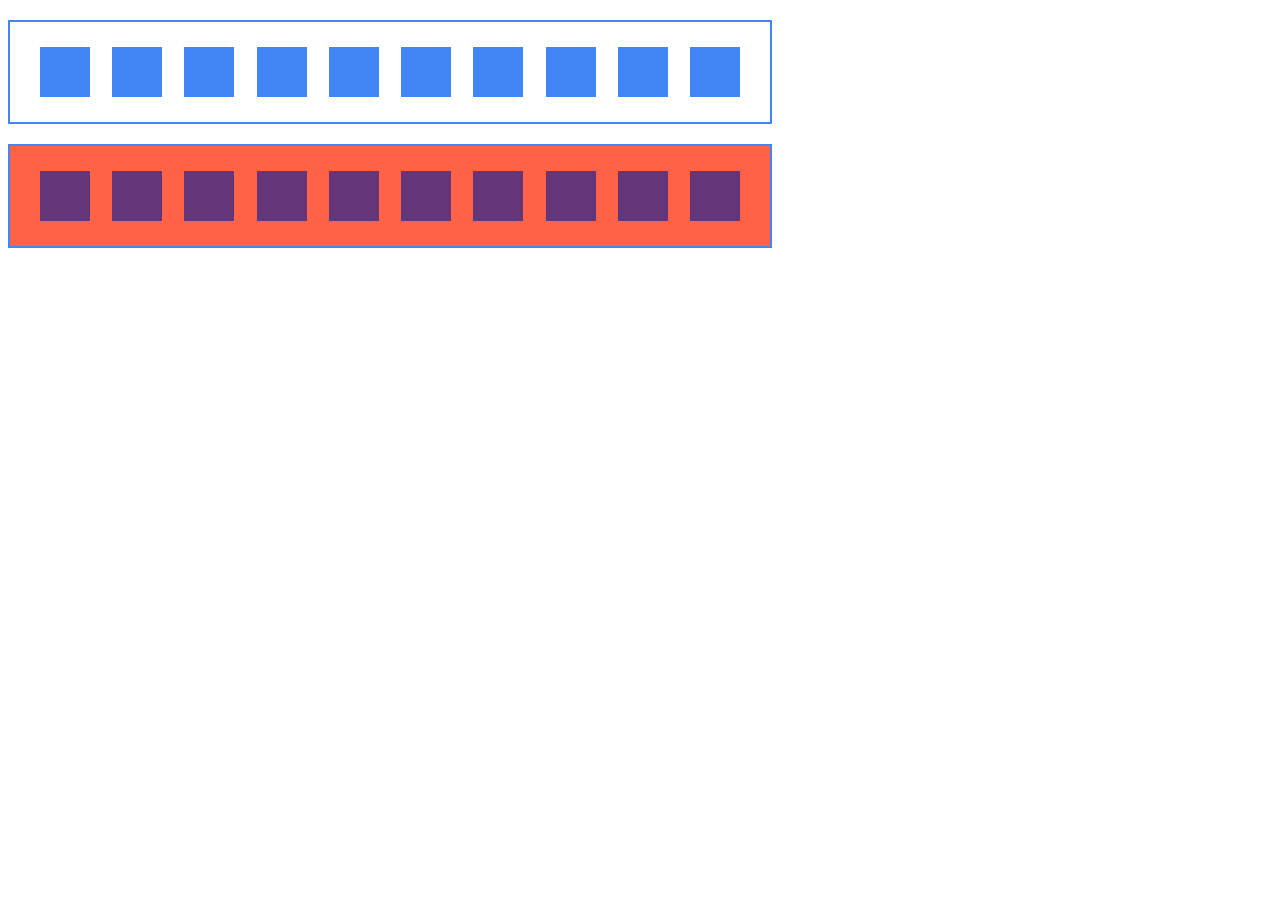
<file: 20 boxes/index.html>
<!DOCTYPE html>
<html lang="en">

<head>
  <meta charset="UTF-8">
  <meta name="viewport" content="width=device-width, initial-scale=1.0">
  <title>Document</title>
  <link rel="stylesheet" href="style.css">
</head>

<body>
  <div class="blue">
    <a href=""></a>
    <a href=""></a>
    <a href=""></a>
    <a href=""></a>
    <a href=""></a>
    <a href=""></a>
    <a href=""></a>
    <a href=""></a>
    <a href=""></a>
    <a href=""></a>
  </div>

  <div class="blue purple">
    <a href=""></a>
    <a href=""></a>
    <a href=""></a>
    <a href=""></a>
    <a href=""></a>
    <a href=""></a>
    <a href=""></a>
    <a href=""></a>
    <a href=""></a>
    <a href=""></a>
  </div>


</body>

</html>
</file>
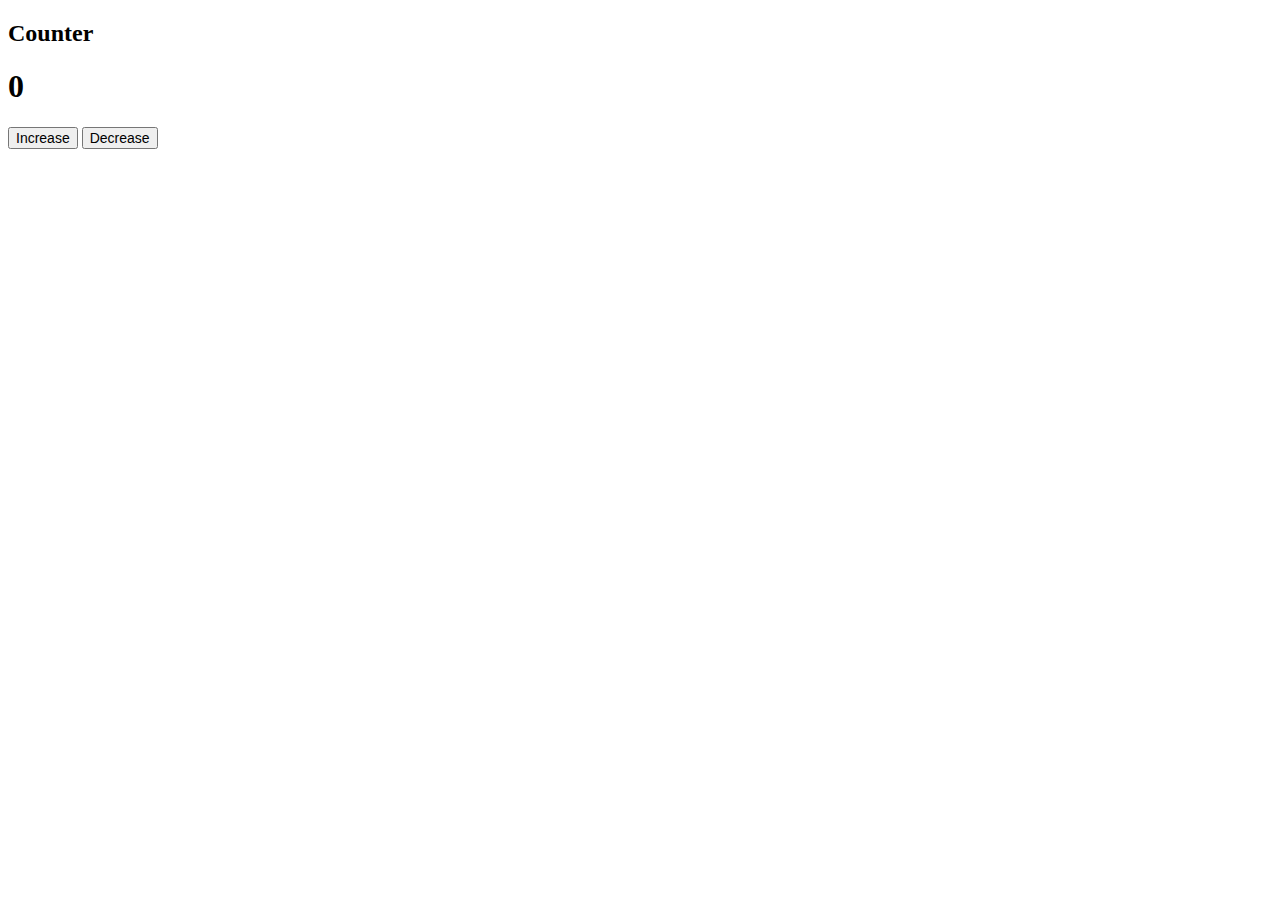
<file: counter/index.html>
<!DOCTYPE html>
<html lang="en">
<head>
    <meta charset="UTF-8">
    <meta name="viewport" content="width=device-width, initial-scale=1.0">
    <title>Counter</title>
    <link rel="stylesheet" href="style.css">
</head>
<body>
    <h2>Counter</h2>
    <h1 id="counter">0</h1>
    <button id="increase">Increase</button>
    <button id="decrease">Decrease</button>
    <script src="https://code.jquery.com/jquery-3.5.0.min.js"></script>
    <script src="scripts.js"></script> 
</body>
</html>
</file>
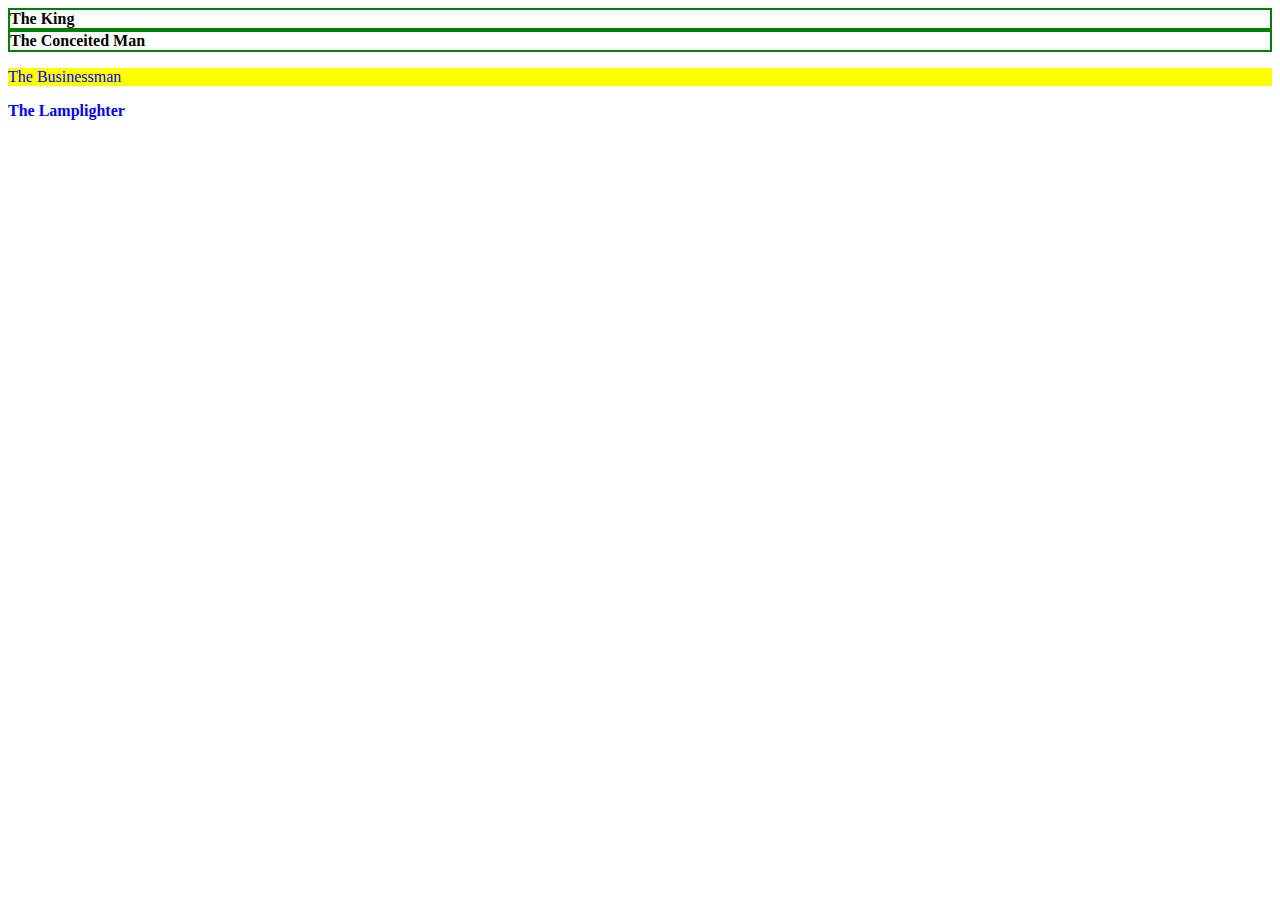
<file: CSS selector practice/index.html>
<!DOCTYPE html>
<html lang="en">
<head>
    <meta charset="UTF-8">
    <meta name="viewport" content="width=device-width, initial-scale=1.0">

    <title>Document</title>
    <link rel="stylesheet" href="style.css">
</head>
<body>
    <div class="container">
        <div id="b325" class="asteroid">The King</div>
        <div class="asteroid b326">The Conceited Man</div>
      </div>
      <p class="asteroid big">The Businessman</p>
      <div class="asteroid b329 big">The Lamplighter</div>
</body>
</html>
</file>
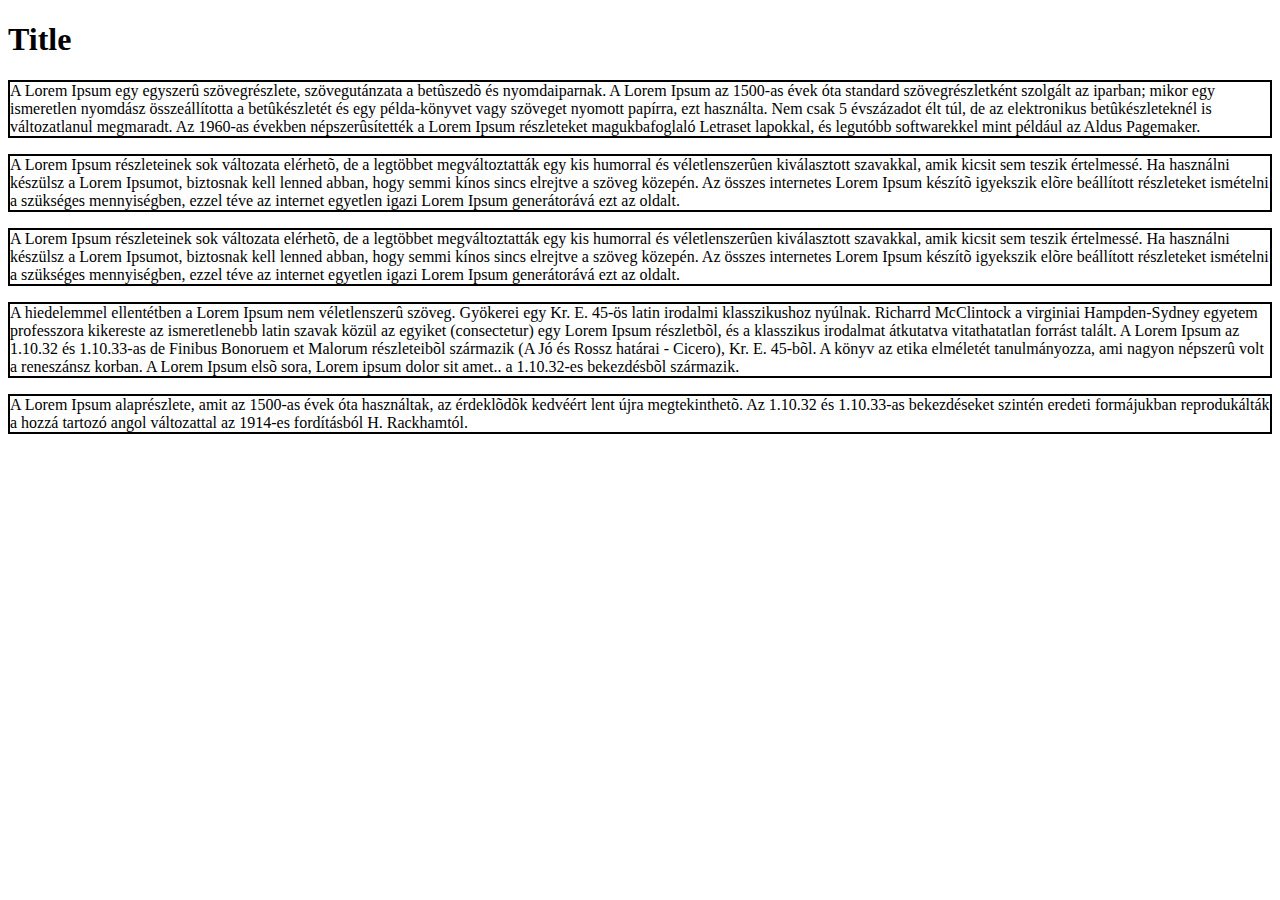
<file: pseudo selectors/index.html>
<!DOCTYPE html>
<html lang="en">
<head>
  <meta charset="UTF-8">
  <meta name="viewport" content="width=device-width, initial-scale=1.0">
  <title>Document</title>
  <link rel="stylesheet" href="style.css">
</head>
<body>
  <h1>Title</h1>
  
  <p class="bordered">A Lorem Ipsum egy egyszerû szövegrészlete, szövegutánzata a betûszedõ és nyomdaiparnak. A Lorem Ipsum az 1500-as évek óta standard szövegrészletként szolgált az iparban; mikor egy ismeretlen nyomdász összeállította a betûkészletét és egy példa-könyvet vagy szöveget nyomott papírra, ezt használta. Nem csak 5 évszázadot élt túl, de az elektronikus betûkészleteknél is változatlanul megmaradt. Az 1960-as években népszerûsítették a Lorem Ipsum részleteket magukbafoglaló Letraset lapokkal, és legutóbb softwarekkel mint például az Aldus Pagemaker.</p>

  <p>A Lorem Ipsum részleteinek sok változata elérhetõ, de a legtöbbet megváltoztatták egy kis humorral és véletlenszerûen kiválasztott szavakkal, amik kicsit sem teszik értelmessé. Ha használni készülsz a Lorem Ipsumot, biztosnak kell lenned abban, hogy semmi kínos sincs elrejtve a szöveg közepén. Az összes internetes Lorem Ipsum készítõ igyekszik elõre beállított részleteket ismételni a szükséges mennyiségben, ezzel téve az internet egyetlen igazi Lorem Ipsum generátorává ezt az oldalt.</p>

  <p class="spec"> A Lorem Ipsum részleteinek sok változata elérhetõ, de a legtöbbet megváltoztatták egy kis humorral és véletlenszerûen kiválasztott szavakkal, amik kicsit sem teszik értelmessé. Ha használni készülsz a Lorem Ipsumot, biztosnak kell lenned abban, hogy semmi kínos sincs elrejtve a szöveg közepén. Az összes internetes Lorem Ipsum készítõ igyekszik elõre beállított részleteket ismételni a szükséges mennyiségben, ezzel téve az internet egyetlen igazi Lorem Ipsum generátorává ezt az oldalt.</p>

  <p>A hiedelemmel ellentétben a Lorem Ipsum nem véletlenszerû szöveg. Gyökerei egy Kr. E. 45-ös latin irodalmi klasszikushoz nyúlnak. Richarrd McClintock a virginiai Hampden-Sydney egyetem professzora kikereste az ismeretlenebb latin szavak közül az egyiket (consectetur) egy Lorem Ipsum részletbõl, és a klasszikus irodalmat átkutatva vitathatatlan forrást talált. A Lorem Ipsum az 1.10.32 és 1.10.33-as de Finibus Bonoruem et Malorum részleteibõl származik (A Jó és Rossz határai - Cicero), Kr. E. 45-bõl. A könyv az etika elméletét tanulmányozza, ami nagyon népszerû volt a reneszánsz korban. A Lorem Ipsum elsõ sora, Lorem ipsum dolor sit amet.. a 1.10.32-es bekezdésbõl származik.</p>

  <p>A Lorem Ipsum alaprészlete, amit az 1500-as évek óta használtak, az érdeklõdõk kedvéért lent újra megtekinthetõ. Az 1.10.32 és 1.10.33-as bekezdéseket szintén eredeti formájukban reprodukálták a hozzá tartozó angol változattal az 1914-es fordításból H. Rackhamtól.</p>
 
</body>
</html>
</file>
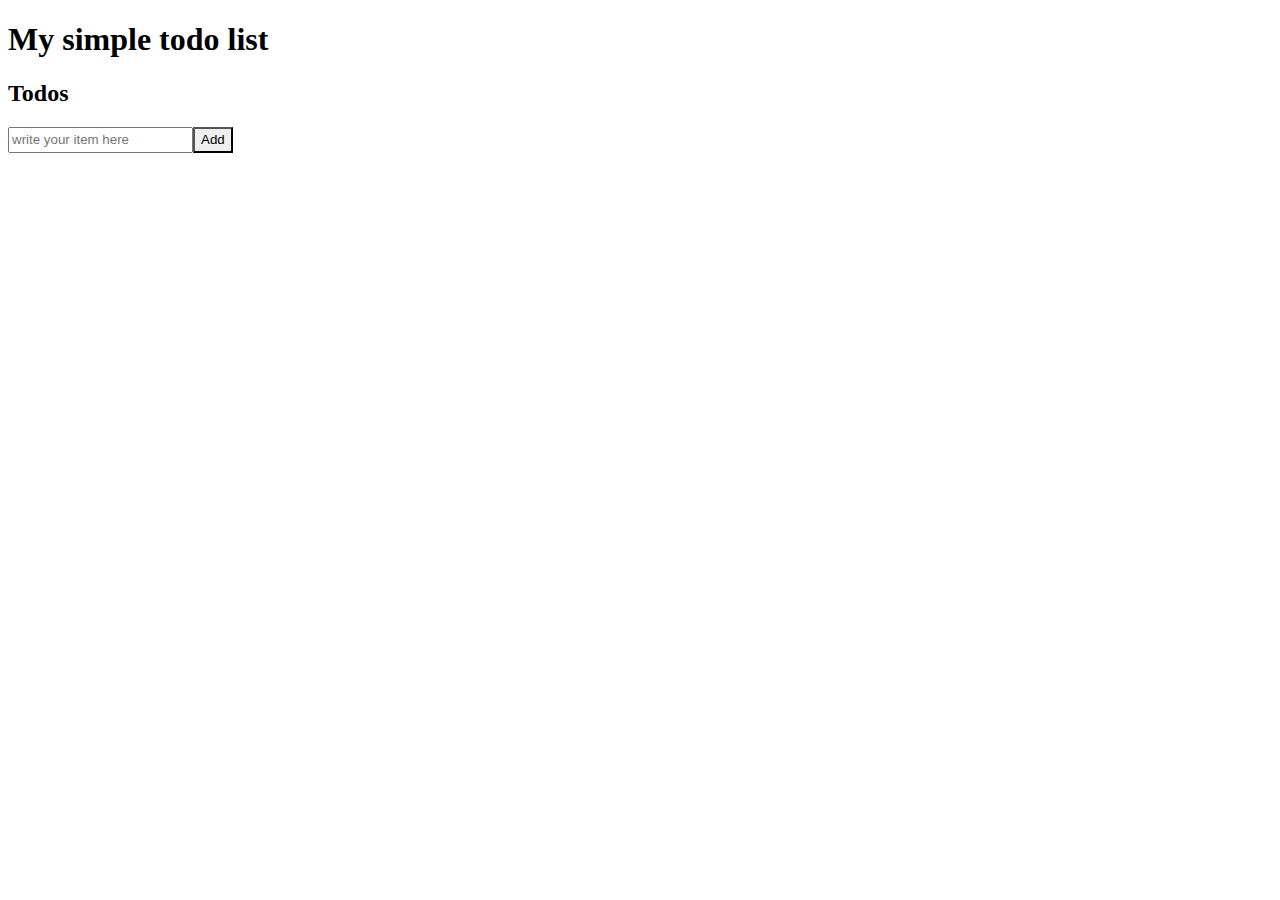
<file: todo list/index.html>
<!DOCTYPE html>
<html lang="en">
<head>
    <meta charset="UTF-8">
    <meta name="viewport" content="width=device-width, initial-scale=1.0">
    <title>Todo List</title>
    <link rel="stylesheet" href="style.css">
</head>
<body>
    <h1>My simple todo list</h1>
    <h2>Todos</h2>
    <input type="Text" id="ifield" placeholder="write your item here"><button id="ibutton">Add</button>
    <ul id="todolist">

    </ul>
    




    <script src="https://code.jquery.com/jquery-3.5.0.min.js"></script>
    <script src="scripts.js"></script>
</body>
</html>
</file>
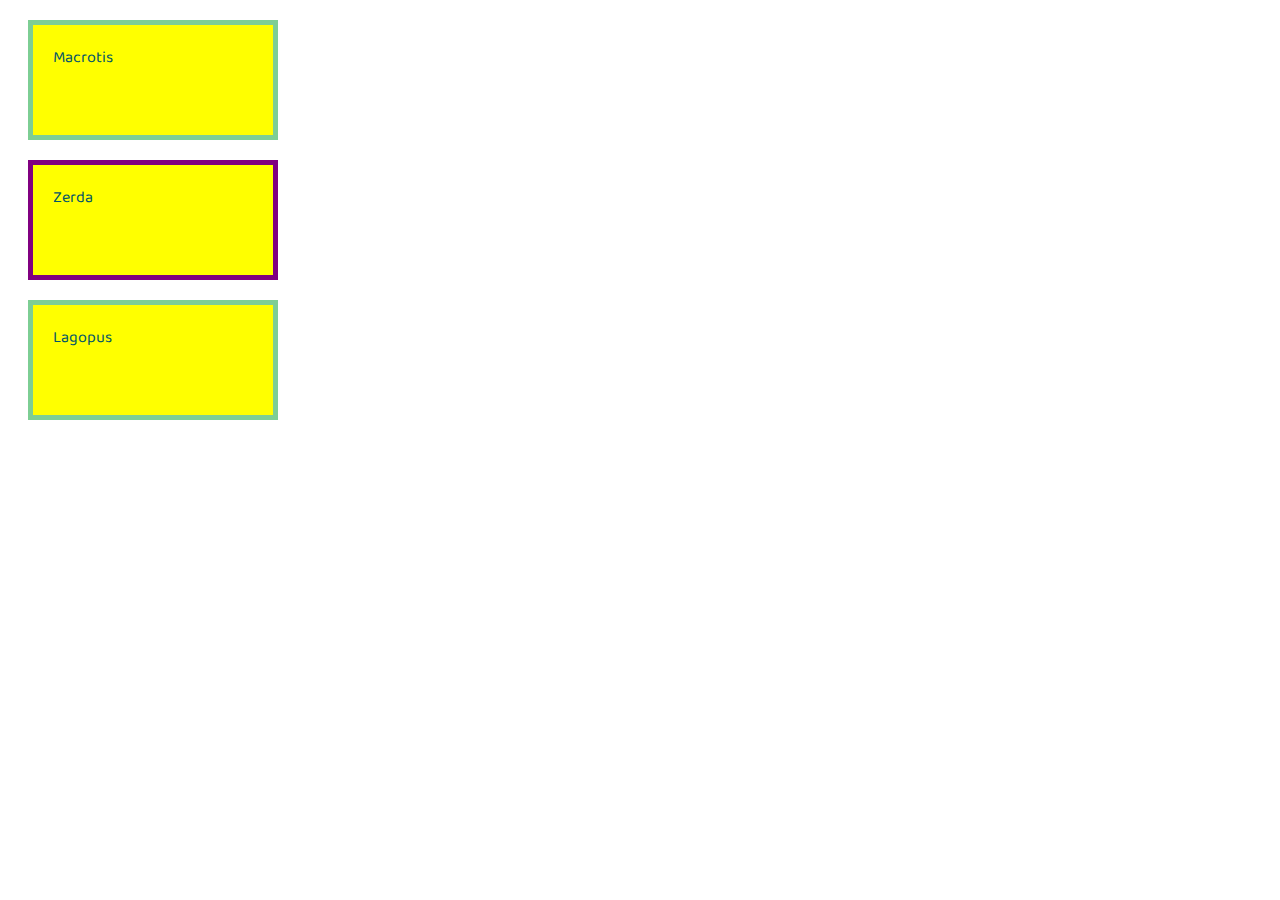
<file: js practice/Velox Zerda Lagopus/index.html>
<!DOCTYPE html>
<html lang="en" >
<head>
  <meta charset="UTF-8">
  <title>CodePen - Velox Zerda Lagopus</title>
  <link href="https://fonts.googleapis.com/css2?family=Baloo+Thambi+2&display=swap" rel="stylesheet"><link rel="stylesheet" href="./style.css">

</head>
<body>
<!-- partial:index.partial.html -->
<p id="fox-1">Velox</p>
<p id="fox-2">Zerda</p>
<p id="fox-3">Lagopus</p>
<!-- partial -->
  <script src="https://code.jquery.com/jquery-3.5.0.min.js"></script>
  <script src="script.js"></script>
</body>
</html>
</file>
<file: 20 boxes/style.css>
div {
    width: 700px;
    height: 100px;
    border: 2px black solid;
    display: flex;
    justify-content: space-between;
    align-items: center;
    padding-left: 30px;
    padding-right: 30px;
    margin-top: 20px;


 
}

a {
    background: black;
    width: 50px;
    height: 50px;
  

}

.blue {
    border-color: #4285F4;
}

.blue a{
    background-color: #4285F4;
}

.purple {
    background: #FF6247;
}

.purple a{
    background-color: #643579;
}
</file>
<file: counter/style.css>
button {
    font-size: 14px;
   
}
</file>
<file: CSS selector practice/style.css>
.big {
  color: blue;
}

.b326 {
  border: green 2px solid;
}

#b325 {
  border: green 2px solid;
}

.container, .b329 {
  font-weight: bold;
}

p {
  background-color: yellow;
}
</file>
<file: pseudo selectors/style.css>
p {
  border: 2px black solid;

}

.spec:hover {
  background: orange;

}
</file>
<file: todo list/style.css>
#ibutton {
    border-radius: 0%;
    margin: 0px;
    height: 26px;


}

#ifield {
    margin: 0px;
    height: 20px;

}
</file>
<file: js practice/Velox Zerda Lagopus/style.css>
p {
  color: #015668;
  background: #0D91A1;
  border: 5px solid #7DCE94;
  width: 200px;
  height: 70px;
  padding: 20px;
  margin: 20px;
  font-family: 'Baloo Thambi 2', cursive;
}
</file>
